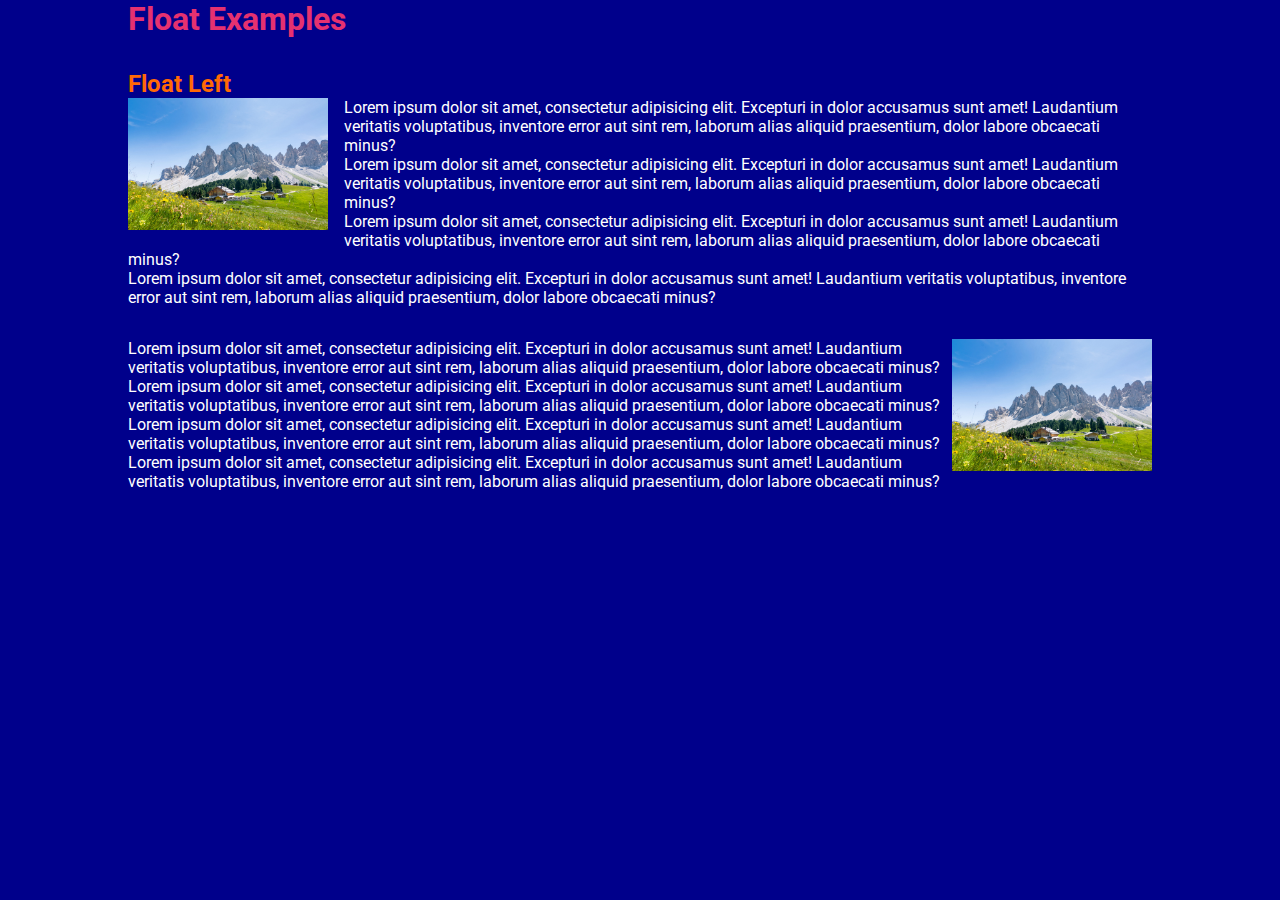
<file: float-lc/index.html>
<!DOCTYPE html>
<html lang="en">
<head>
  <link rel="preconnect" href="https://fonts.googleapis.com">
  <link rel="preconnect" href="https://fonts.gstatic.com" crossorigin>
  <link href="https://fonts.googleapis.com/css2?family=Roboto:ital,wght@0,100;0,300;0,400;0,500;0,700;0,900;1,100;1,300;1,400;1,500;1,700;1,900&display=swap" rel="stylesheet">
  <link rel="stylesheet" href="css/style.css">
  <meta charset="UTF-8">
  <meta http-equiv="X-UA-Compatible" content="IE=edge">
  <meta name="viewport" content="width=device-width, initial-scale=1.0">
  <title>Document</title>
</head>
<body>
  
  <div class="container">
    <h1>Float Examples</h1>

    <section class="clearfix">
      <h2>Float Left</h2>
      <img src="img/montagna.jpeg" class="float-left" alt="">
      <div class="content">
        <p>Lorem ipsum dolor sit amet, consectetur adipisicing elit. Excepturi in dolor accusamus sunt amet! Laudantium veritatis voluptatibus, inventore error aut sint rem, laborum alias aliquid praesentium, dolor labore obcaecati minus?</p>
        <p>Lorem ipsum dolor sit amet, consectetur adipisicing elit. Excepturi in dolor accusamus sunt amet! Laudantium veritatis voluptatibus, inventore error aut sint rem, laborum alias aliquid praesentium, dolor labore obcaecati minus?</p>
        <p>Lorem ipsum dolor sit amet, consectetur adipisicing elit. Excepturi in dolor accusamus sunt amet! Laudantium veritatis voluptatibus, inventore error aut sint rem, laborum alias aliquid praesentium, dolor labore obcaecati minus?</p>
        <p>Lorem ipsum dolor sit amet, consectetur adipisicing elit. Excepturi in dolor accusamus sunt amet! Laudantium veritatis voluptatibus, inventore error aut sint rem, laborum alias aliquid praesentium, dolor labore obcaecati minus?</p>
      </div>
    </section>

    <section class="clearfix">
      <img src="img/montagna.jpeg" class="float-right" alt="">
      <div class="content">
        <p>Lorem ipsum dolor sit amet, consectetur adipisicing elit. Excepturi in dolor accusamus sunt amet! Laudantium veritatis voluptatibus, inventore error aut sint rem, laborum alias aliquid praesentium, dolor labore obcaecati minus?</p>
        <p>Lorem ipsum dolor sit amet, consectetur adipisicing elit. Excepturi in dolor accusamus sunt amet! Laudantium veritatis voluptatibus, inventore error aut sint rem, laborum alias aliquid praesentium, dolor labore obcaecati minus?</p>
        <p>Lorem ipsum dolor sit amet, consectetur adipisicing elit. Excepturi in dolor accusamus sunt amet! Laudantium veritatis voluptatibus, inventore error aut sint rem, laborum alias aliquid praesentium, dolor labore obcaecati minus?</p>
        <p>Lorem ipsum dolor sit amet, consectetur adipisicing elit. Excepturi in dolor accusamus sunt amet! Laudantium veritatis voluptatibus, inventore error aut sint rem, laborum alias aliquid praesentium, dolor labore obcaecati minus?</p>
      </div>
    </section>
  </div>
</body>
</html>
</file>
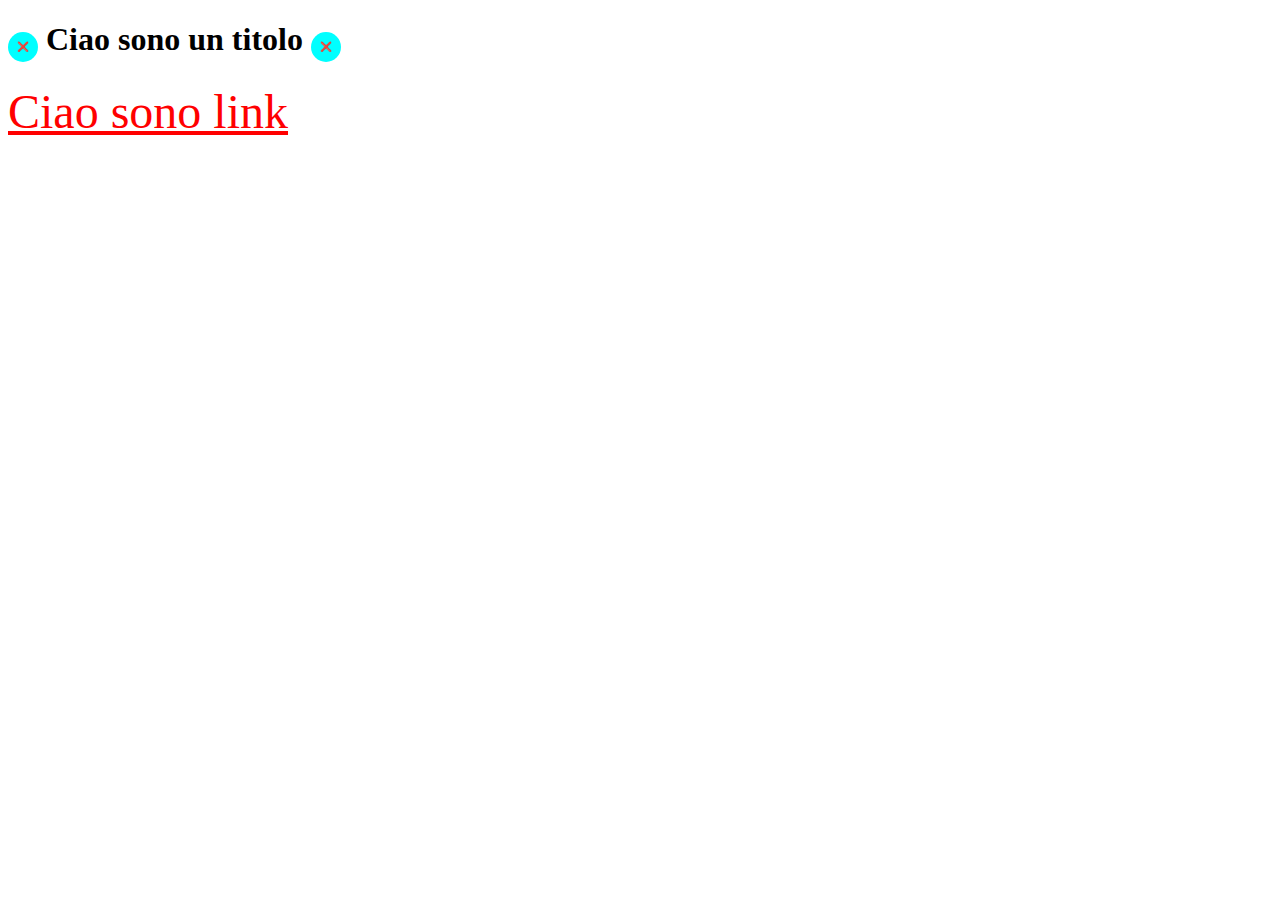
<file: pseudo-elements/index.html>
<!DOCTYPE html>
<html lang="en">
<head>
  <link rel="stylesheet" href="css/style.css">
  <meta charset="UTF-8">
  <meta http-equiv="X-UA-Compatible" content="IE=edge">
  <meta name="viewport" content="width=device-width, initial-scale=1.0">
  <title>Document</title>
</head>
<body>
  
  <h1>
    <!-- <span class="circle"></span> -->
    Ciao sono un titolo
    <!-- <span class="circle"></span> -->
  </h1>

  <a href="">Ciao sono link</a>
</body>
</html>
</file>
<file: float-lc/css/style.css>
*{
  margin: 0;
  padding: 0;
  box-sizing: border-box;
}

body{
  font-family: 'Roboto', sans-serif;
  background-color: darkblue;
  color: white;
}

.container{
  width: 80%;
  max-width: 1100px;
  margin: 0 auto 2rem;
}

section{
  margin-bottom: 2rem;
}

h1{
  color: #e53170;
  margin-bottom: 1em;
}

h2,
h3,
h4{
  color: #ff6906;
}

img{
  width: 200px;
}

.float-left{
  float: left;
  margin-right: 1rem;
  margin-bottom: 1rem;
}

.clearfix::after{
  content: "";
  display: table;
  clear: both;
}

.float-right{
  float: right;
}
</file>
<file: pseudo-elements/css/style.css>
/* *{
  margin: 0;
  padding: 0;
  box-sizing: border-box;
} */

.circle{
  display: inline-block;
  width: 30px;
  height: 30px;
  background-color: aqua;
  border-radius: 50%;
}

h1::before, 
h1::after{
  content: "\274c";
  display: inline-block;
  width: 30px;
  height: 30px;
  background-color: aqua;
  border-radius: 50%;
  font-size: 0.6rem;
  line-height: 30px;
  text-align: center;
}

a:hover{
  color: aqua;
}

a{
  color: red;
  font-size: 3rem;
}



/* :before e :after per inserire elementi prima e dopo un oggetto, importante inserire prima il contenuto, anche vuoto */
</file>
